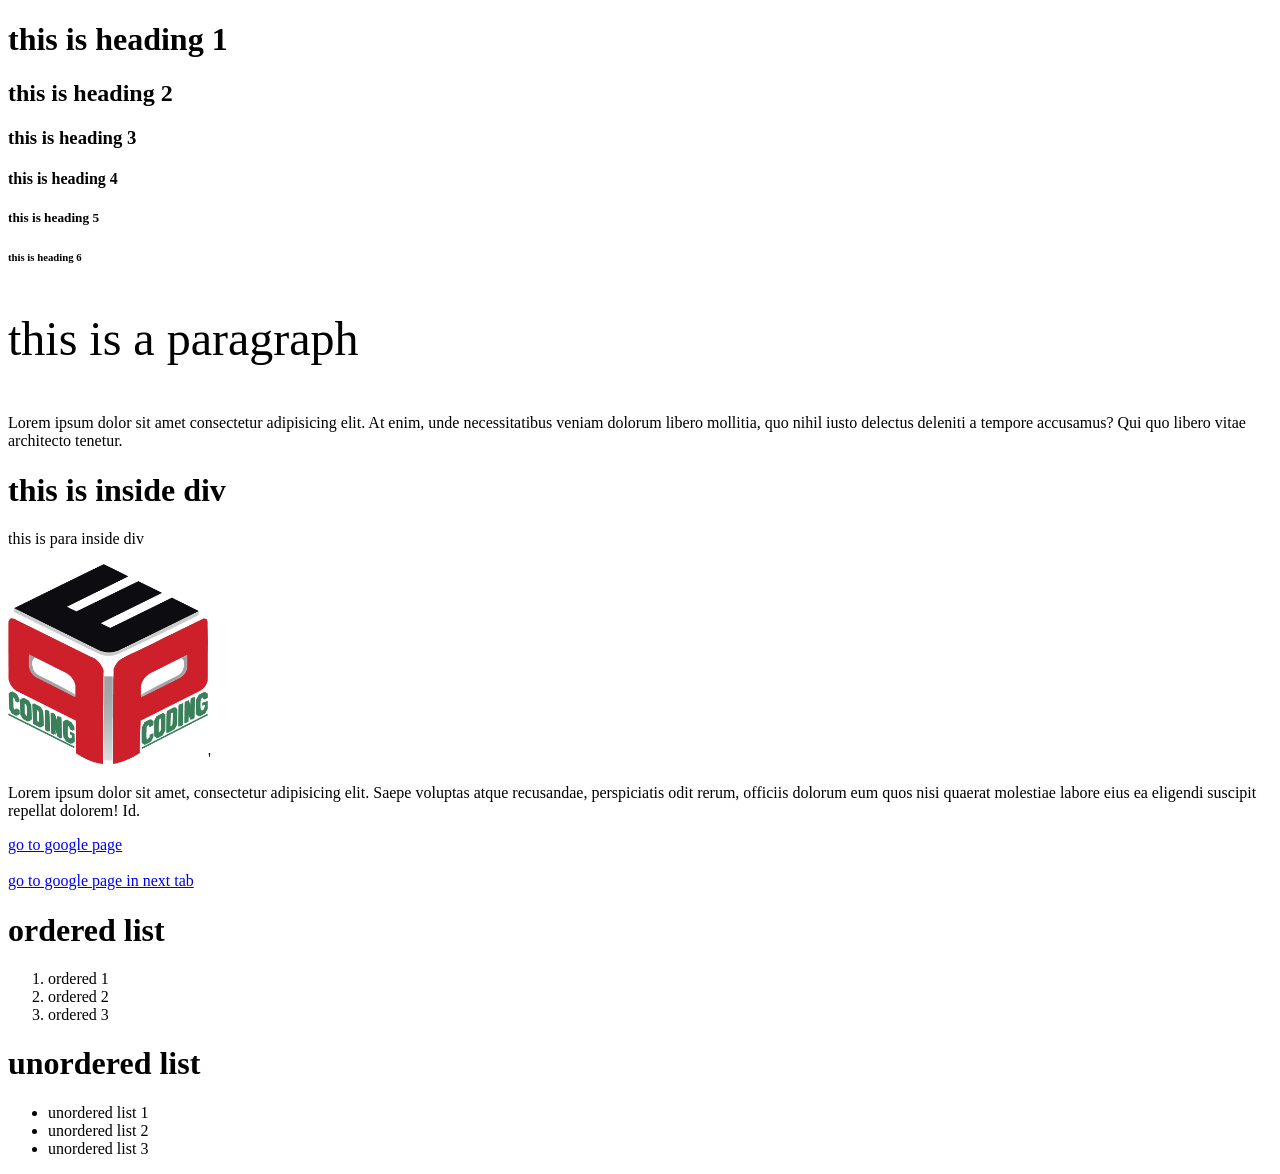
<file: module1/index.html>
<!DOCTYPE html>
<html lang="en">
<head>
    <meta charset="UTF-8">
    <meta http-equiv="X-UA-Compatible" content="IE=edge">
    <meta name="viewport" content="width=device-width, initial-scale=1.0">
    <title>Document</title>
    <style>
        img{
            width: 200px;
            height: 200px;
        }
    </style>
</head>
<body>
    <!-- headings -->
        <h1>this is heading 1</h1>
        <h2>this is heading 2</h2>
        <h3>this is heading 3</h3>
        <h4>this is heading 4</h4>
        <h5>this is heading 5</h5>
        <h6>this is heading 6</h6>
    
    <!-- paragraph -->
        <p style="font-size: 3rem;">this is a paragraph</p>
        <p>Lorem ipsum dolor sit amet consectetur adipisicing elit. At enim, unde necessitatibus veniam dolorum libero mollitia, quo nihil iusto delectus deleniti a tempore accusamus? Qui quo libero vitae architecto tenetur.</p>

    <!-- div tag -->
        <div>
            <h1>this is inside div</h1>
            <p>this is para inside div</p>
        </div>

    <!-- image tag-->
        <img src="./logo2.png" alt="pepcoding logo was here">'
    
    <p>Lorem ipsum dolor sit        amet, consectetur adipisicing elit. Saepe voluptas atque recusandae, perspiciatis odit rerum, officiis dolorum eum quos nisi quaerat molestiae labore eius ea eligendi suscipit repellat dolorem! Id.</p>

    <!-- anchor tag -->
        <a href="https://www.google.com/">go to google page</a>
        <br>
        <br>
        <a href="https://www.google.com/" target="_blank">go to google page in next tab</a>

    <!-- list -->

        <!-- ordered list -->
            <h1>ordered list</h1>
            <ol>
                <li>ordered 1</li>
                <li>ordered 2</li>
                <li>ordered 3</li>
            </ol>

        <!-- unordered list -->
            <h1>unordered list</h1>
            <ul>
                <li>unordered list 1</li>
                <li>unordered list 2</li>
                <li>unordered list 3</li>
            </ul>




</body>
</html>
</file>
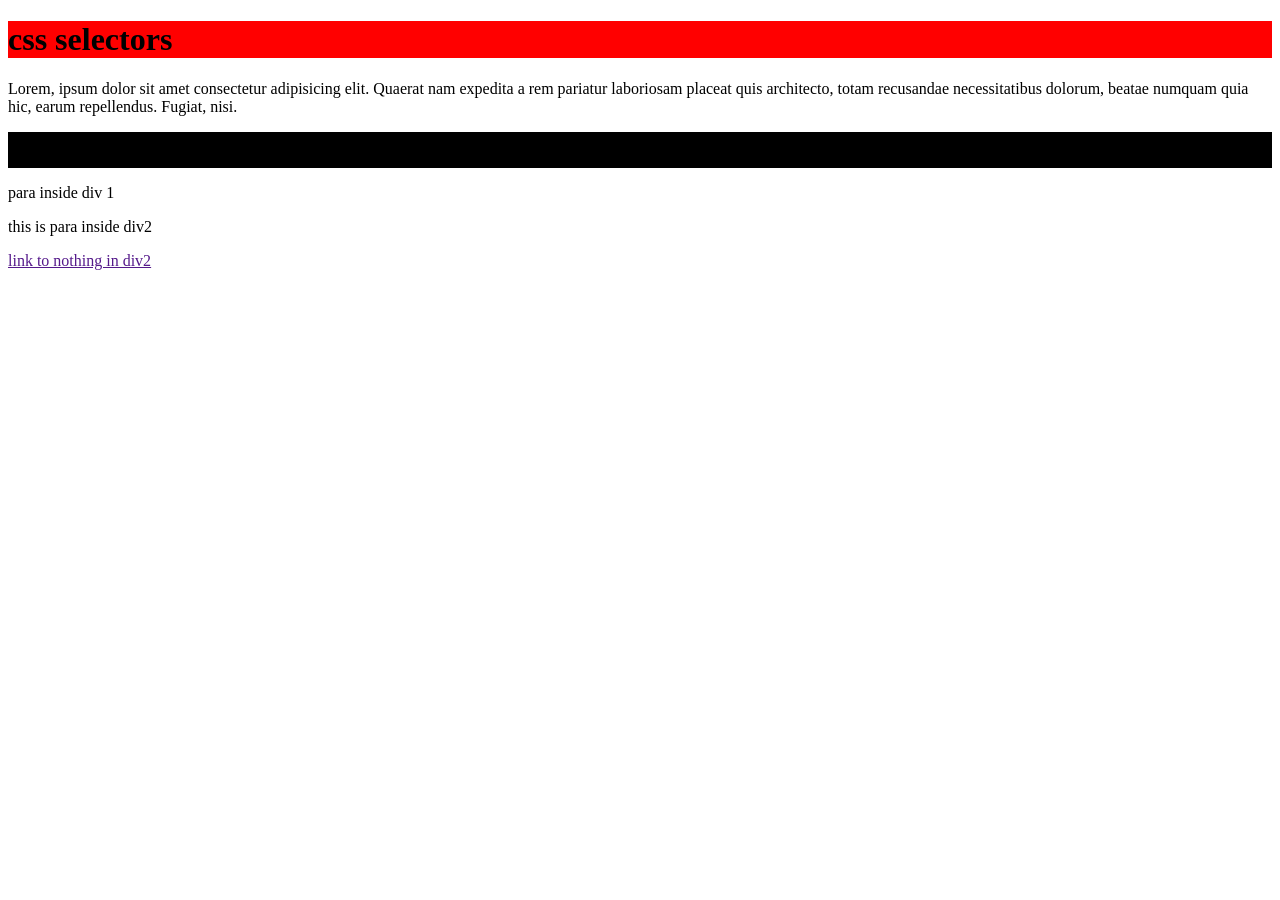
<file: module1/css.html>
<!DOCTYPE html>
<html lang="en">
<head>
    <meta charset="UTF-8">
    <meta http-equiv="X-UA-Compatible" content="IE=edge">
    <meta name="viewport" content="width=device-width, initial-scale=1.0">
    <title>Document</title>
    <style>
        /* universal selector */

        /* *{
            color: aqua;
        } */

        /* class selector */
        .aman{
            background-color: red;
        }

        /* id selector */
        #one{
            background-color: black;
        }
    </style>
</head>
<body>
    
    <h1 class="aman" >css selectors</h1>
    <p>Lorem, ipsum dolor sit amet consectetur adipisicing elit. Quaerat nam expedita a rem pariatur laboriosam placeat quis architecto, totam recusandae necessitatibus dolorum, beatae numquam quia hic, earum repellendus. Fugiat, nisi.</p>

    <div>
        <p id="one">Lorem ipsum dolor sit amet, consectetur adipisicing elit. Enim, error minus perferendis, voluptatem delectus, neque dolore expedita ipsum illo impedit alias inventore est consequuntur eum. Officia aliquid porro praesentium ex!</p>
        <p>para inside div 1</p>
    </div>

    <div >
        <p >this is para inside div2</p>
        <a href="">link to nothing in div2</a>
    </div>


</body>
</html>
</file>
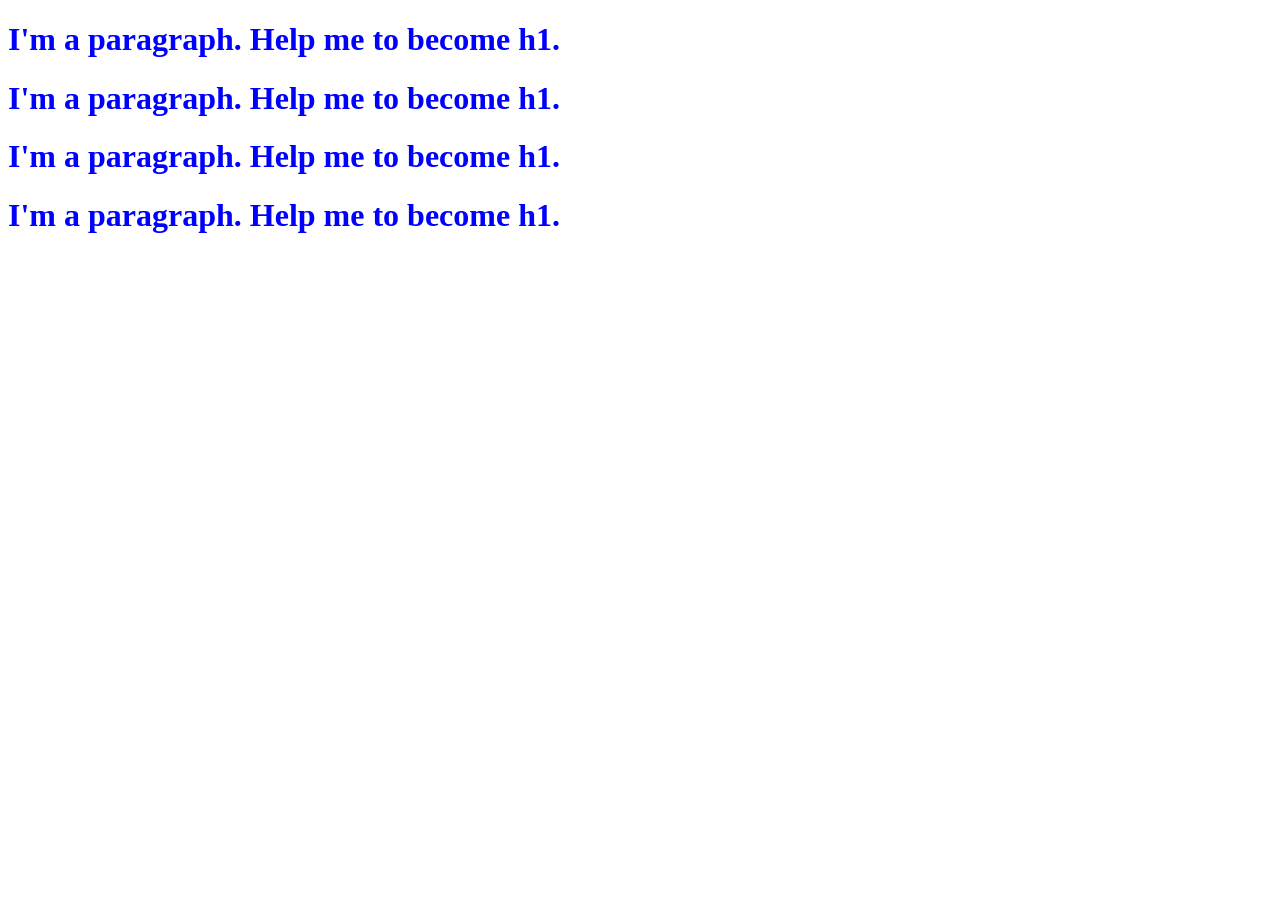
<file: module1/css_selector_questions/q1.html>
<!DOCTYPE html>
<html lang="en">

<head>
    <meta charset="UTF-8">
    <meta name="viewport" content="width=device-width, initial-scale=1.0">
    <title>Document</title>

    <style>
        /* css selector */
        /* element selector */
        h1{
            color: blue;
        }
    </style>
</head>

<body>
    <!-- add css styles to all h1 tags making it blue   -->
    <h1>I'm a paragraph. Help me to become h1.</h1>
    <h1>I'm a paragraph. Help me to become h1.</h1>
    <h1>I'm a paragraph. Help me to become h1.</h1>
    <h1>I'm a paragraph. Help me to become h1.</h1>
</body>

</html>
</file>
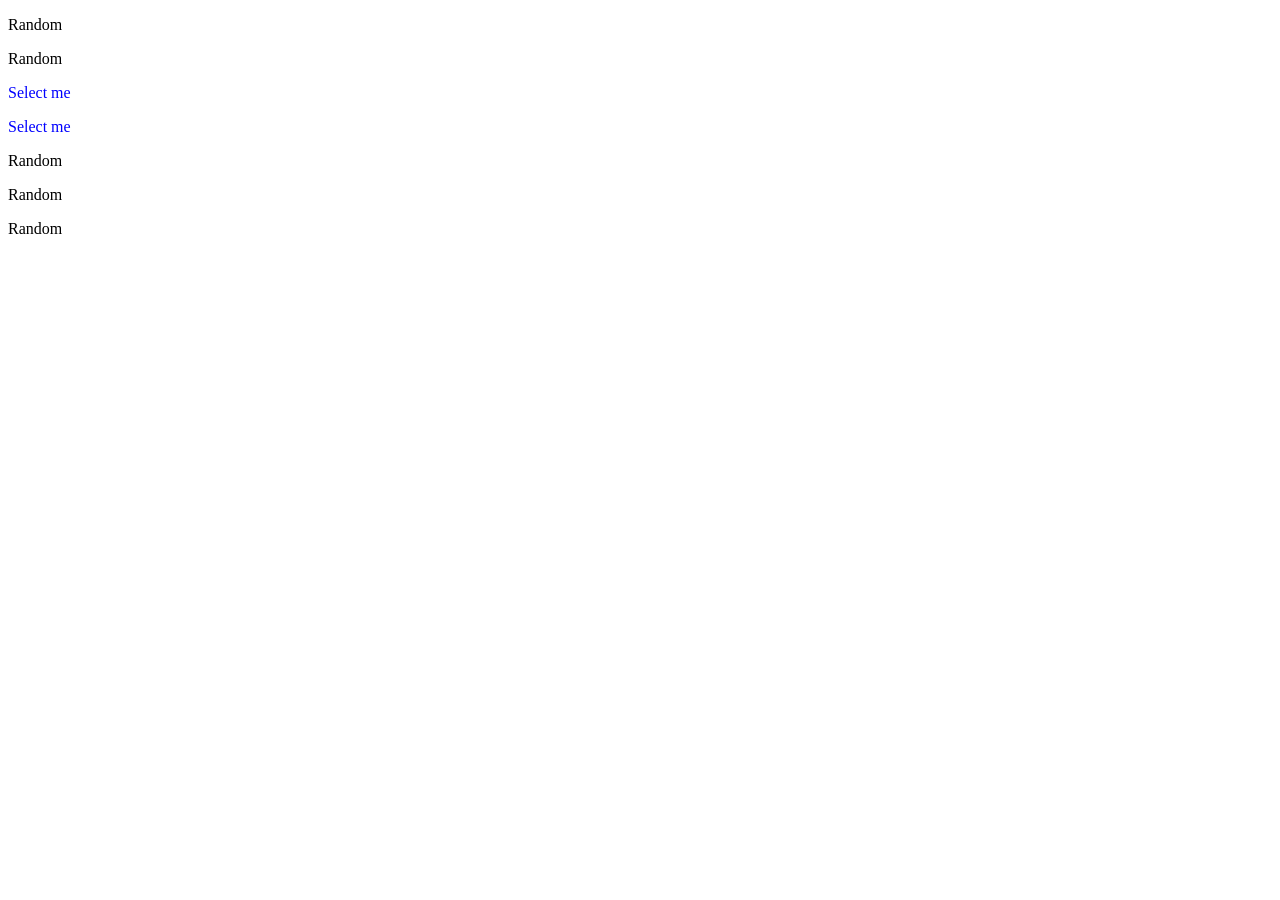
<file: module1/css_selector_questions/q10.html>
<!DOCTYPE html>
<html lang="en">

<head>
    <meta charset="UTF-8" />
    <meta name="viewport" content="width=device-width, initial-scale=1.0" />
    <title>Document</title>
    <style>
        #the-one>.c1.c2{
            color: blue;
        }
    </style>
</head>

<body>
    <!-- Select the element with "Select me" and make it blue  -->
    <div class="some-class">
        <div id="the-one">
            <p>Random</p>
            <div>
                <p class="c1 c2">Random</p>
            </div>
            <p class="c1 c2">Select me</p>
            <div class="c1 c2">Select me</div>
        </div>
    </div>
    <div class="some-class">
        <p class="c1">Random</p>
        <p class="c2">Random</p>
        <p class="c1 c2">Random</p>
    </div>
</body>

</html>
</file>
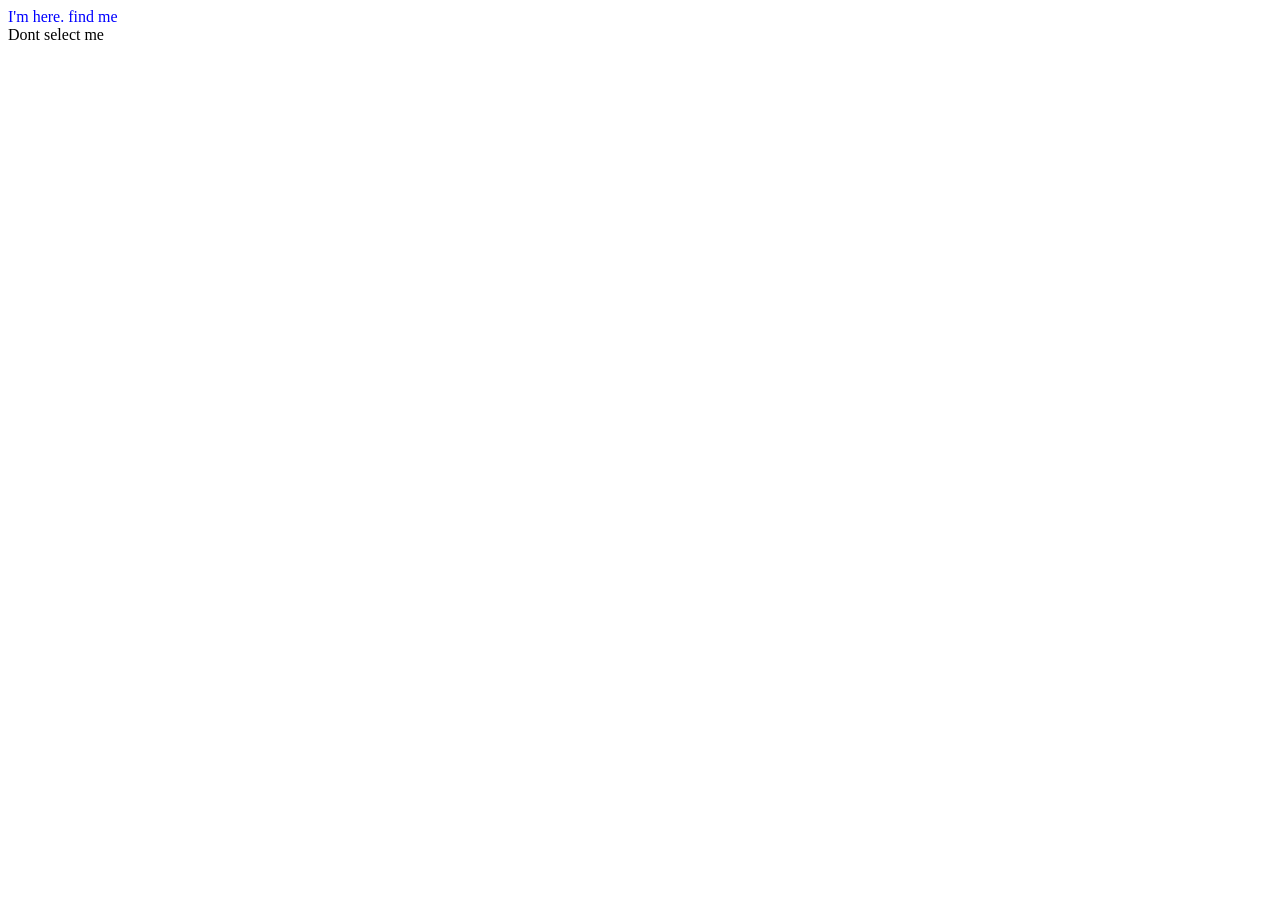
<file: module1/css_selector_questions/q11.html>
<!DOCTYPE html>
<html lang="en">

<head>
  <meta charset="UTF-8" />
  <meta name="viewport" content="width=device-width, initial-scale=1.0" />
  <title>Document</title>
  <style>
    /* classes desendent */ 
    .c1{
        
    }
    div>div{
      color: blue;
    }
    .c1 .c2{

    }
    div>div>span{

    }
    div .c2{
        
    }

  </style>
</head>

<body>
  <!-- Select "I'm here. find me" and make it blue  -->

  <div class="c1">
    <div>
      <div>
        <span>
          <div class="c2">I'm here. find me</div>
        </span>
      </div>
    </div>

  </div>

    <span>
      <div class="c2">Dont select me</div>
    </span>
</body>

</html>
</file>
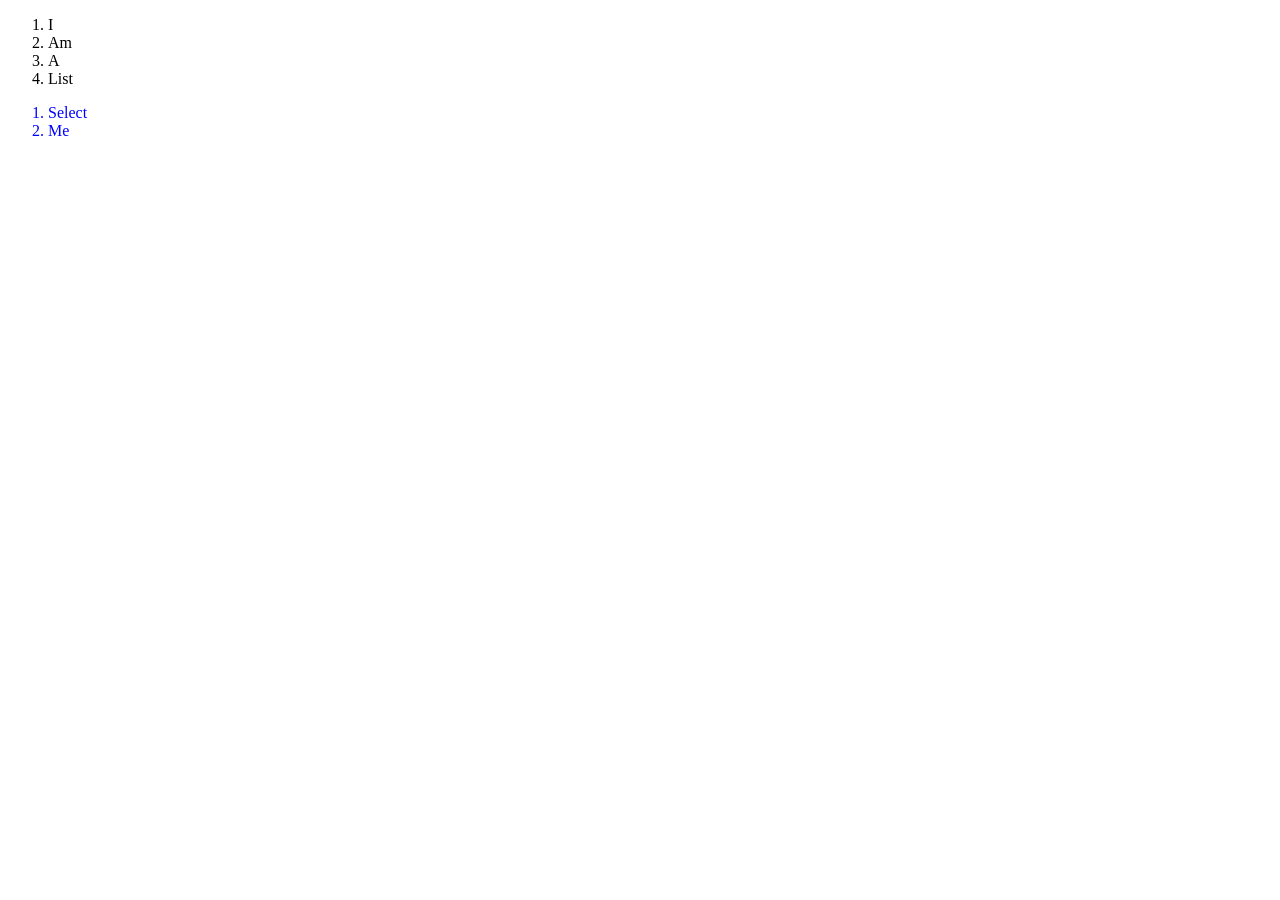
<file: module1/css_selector_questions/q2.html>
<!DOCTYPE html>
<html lang="en">

<head>
    <meta charset="UTF-8">
    <meta name="viewport" content="width=device-width, initial-scale=1.0">
    <title>Document</title>
    <style>
        /* descendent selector */
        div>ol>li{
            color: blue;
        }
    </style>
</head>

<body>
    <!-- write css selector to select the select,me list items make them blue -->
    
        <ol>
            <li>I</li>
            <li>Am</li>
            <li>A</li>
            <li>List</li>
        </ol>
    

    <div>
        <ol>
            <li>Select</li>
            <li>Me</li>
        </ol>
    </div>
</body>

</html>
</file>
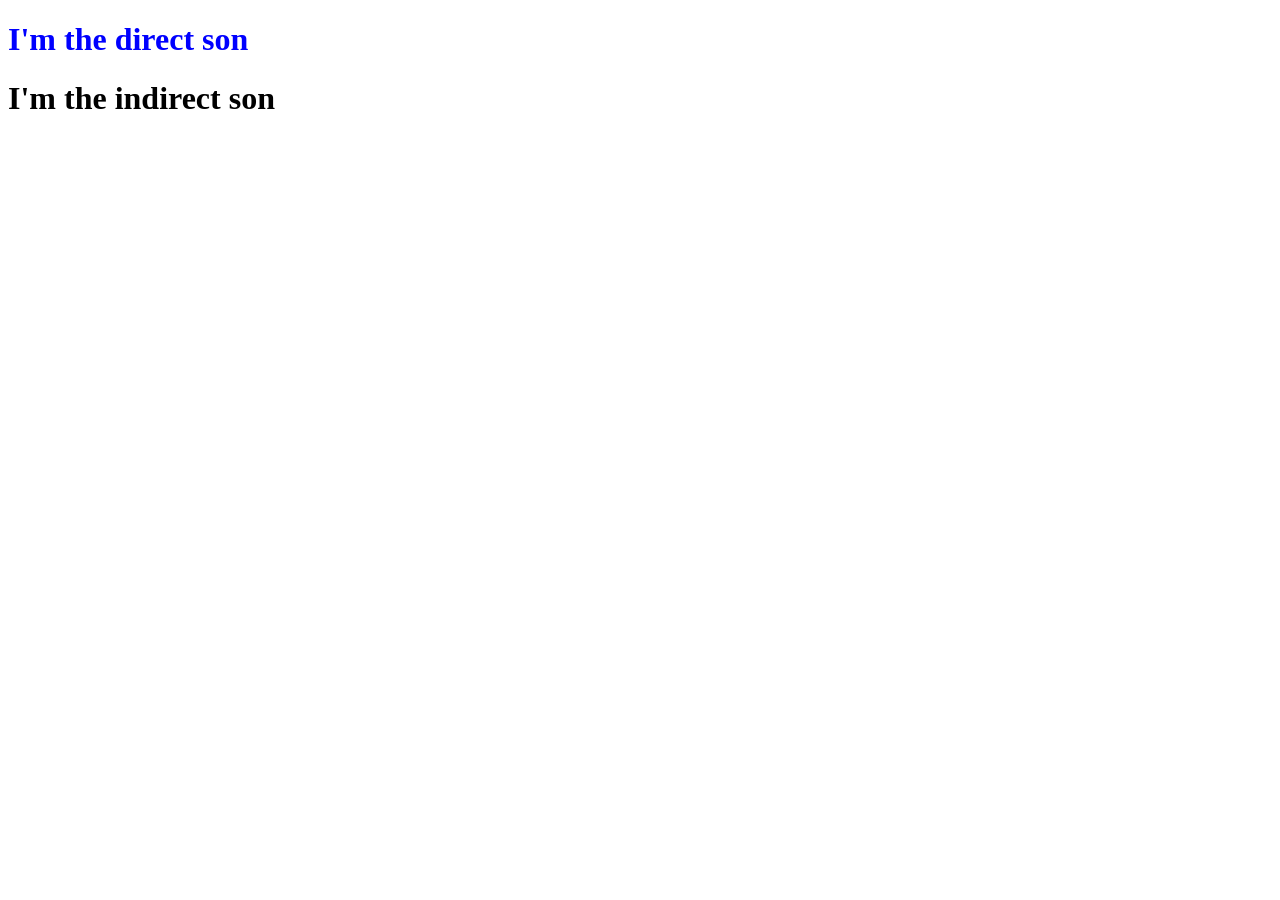
<file: module1/css_selector_questions/q3.html>
<!DOCTYPE html>
<html lang="en">

<head>
    <meta charset="UTF-8">
    <meta name="viewport" content="width=device-width, initial-scale=1.0">
    <title>Document</title>
    <style>
        /* children selector */
        div>h1>span{
            color: blue;
        }
        
        
    </style>
</head>

<body>

    <!-- select "I'm the direct son" and make it blue -->

    <div>
        <h1>
            <span>I'm the direct son</span>
        </h1>
    </div>

    <div>
        <span>
            <h1>
                <span>I'm the indirect son</span>
            </h1>
        </span>
    </div>

</body>

</html>
</file>
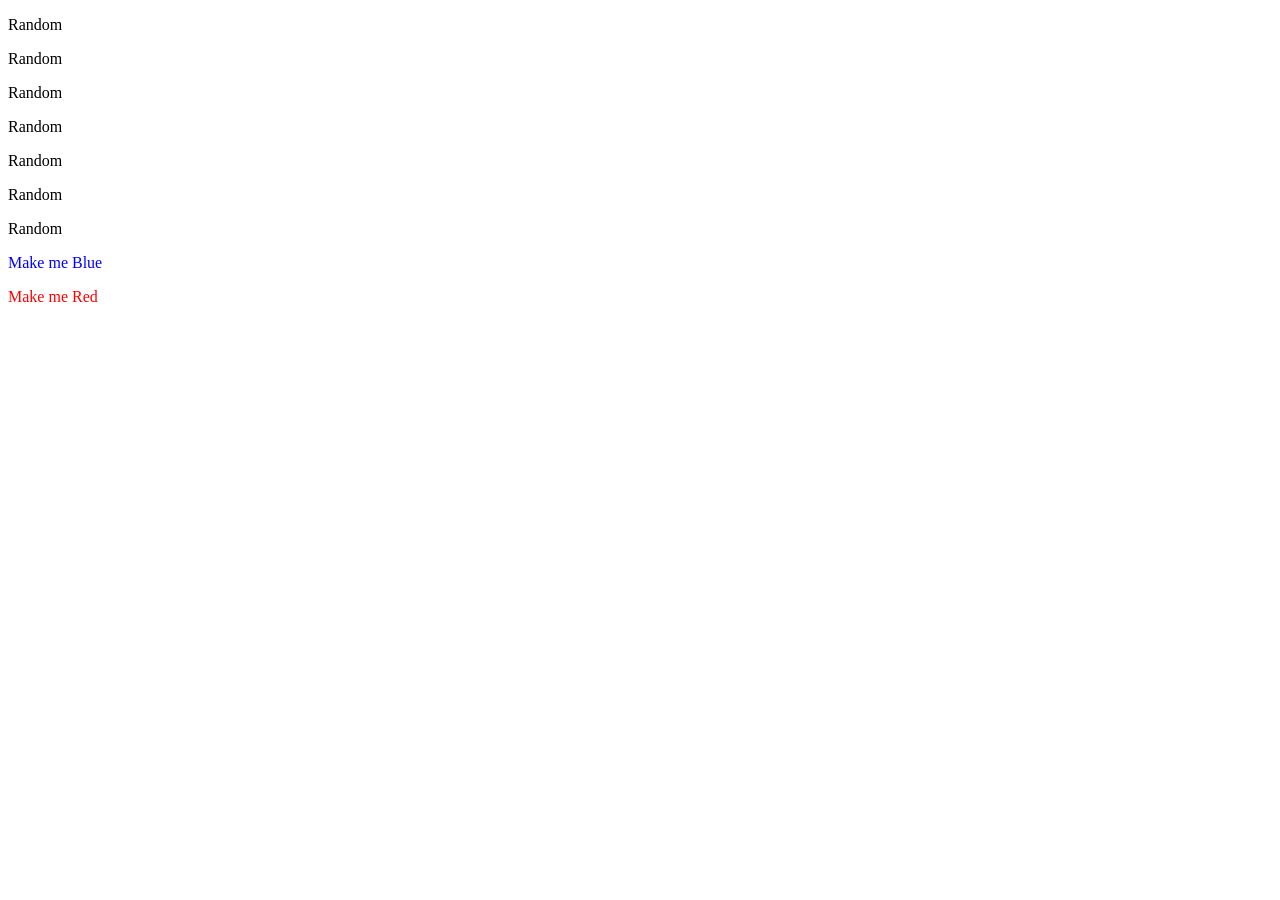
<file: module1/css_selector_questions/q4.html>
<!DOCTYPE html>
<html lang="en">

<head>
    <meta charset="UTF-8">
    <meta name="viewport" content="width=device-width, initial-scale=1.0">
    <title>Document</title>
    <style>
        /* class selector */
        .class1{
            color: blue;
        }
        .class2{
            color: red;
        }
    </style>
</head>

<body>
    <!-- Select the make me p tags and make class 1 blue and class 2 red  -->
    <p>Random</p>
    <p>Random</p>
    <p>Random</p>
    <p>Random</p>
    <p>Random</p>
    <p>Random</p>
    <p>Random</p>

    <p class="class1">Make me Blue</p>
    <p class="class2">Make me Red</p>

</body>

</html>
</file>
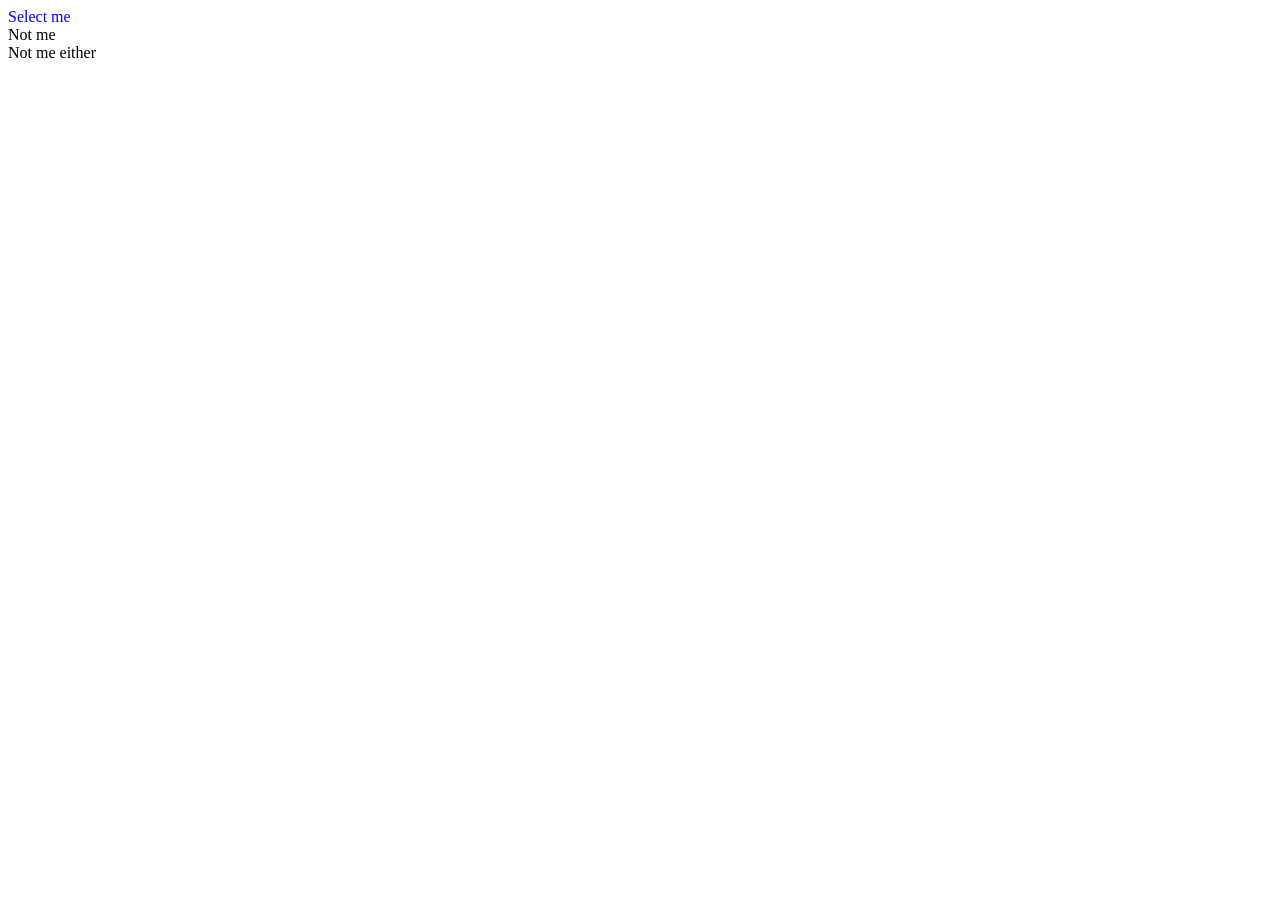
<file: module1/css_selector_questions/q5.html>
<!DOCTYPE html>
<html lang="en">

<head>
    <meta charset="UTF-8">
    <meta name="viewport" content="width=device-width, initial-scale=1.0">
    <title>Document</title>
    <style>
        /* multiple class on same elements*/
        .m1.m2{
            color: blue;
        }
       
    </style>
</head>

<body>
    <!-- Select the element with multiple classes(m1 & m2) and make them blue -->
    <div class="m1 m2">
        Select me
    </div>

    <div class="m1">Not me</div>
    <div class="m2">Not me either</div>
</body>

</html>
</file>
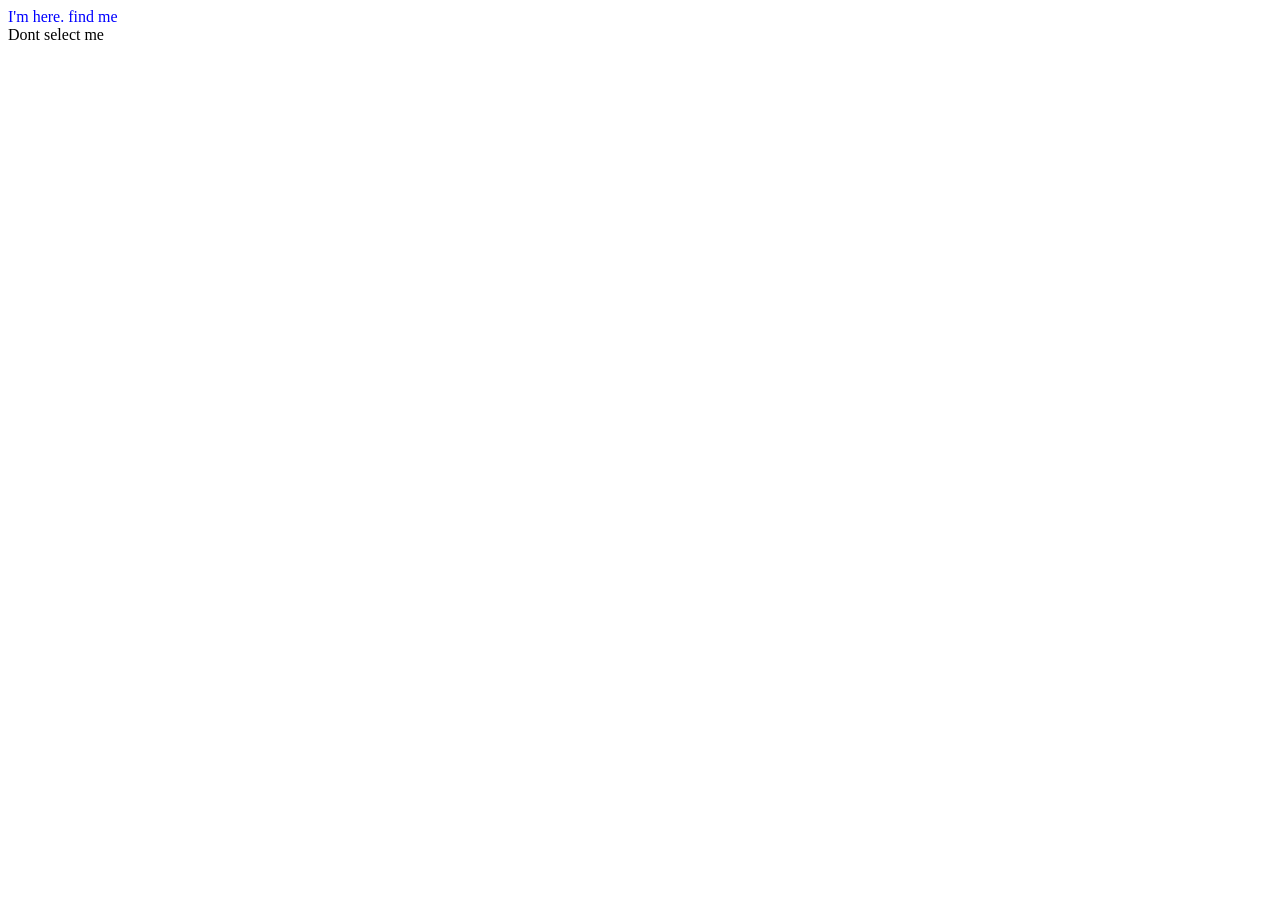
<file: module1/css_selector_questions/q6.html>
<!DOCTYPE html>
<html lang="en">

<head>
  <meta charset="UTF-8" />
  <meta name="viewport" content="width=device-width, initial-scale=1.0" />
  <title>Document</title>
  <style>
    /* classes desendent */
    .c2{
      color: blue;
    }
  </style>
</head>

<body>
  <!-- Select "I'm here. find me" and make it blue  -->

  <div class="c1">
    <div>
      <div>
        <span>
          <div class="c2">I'm here. find me</div>
        </span>
      </div>
    </div>

  </div>
    <span>
      <div class="c1">Dont select me</div>
    </span>
</body>

</html>
</file>
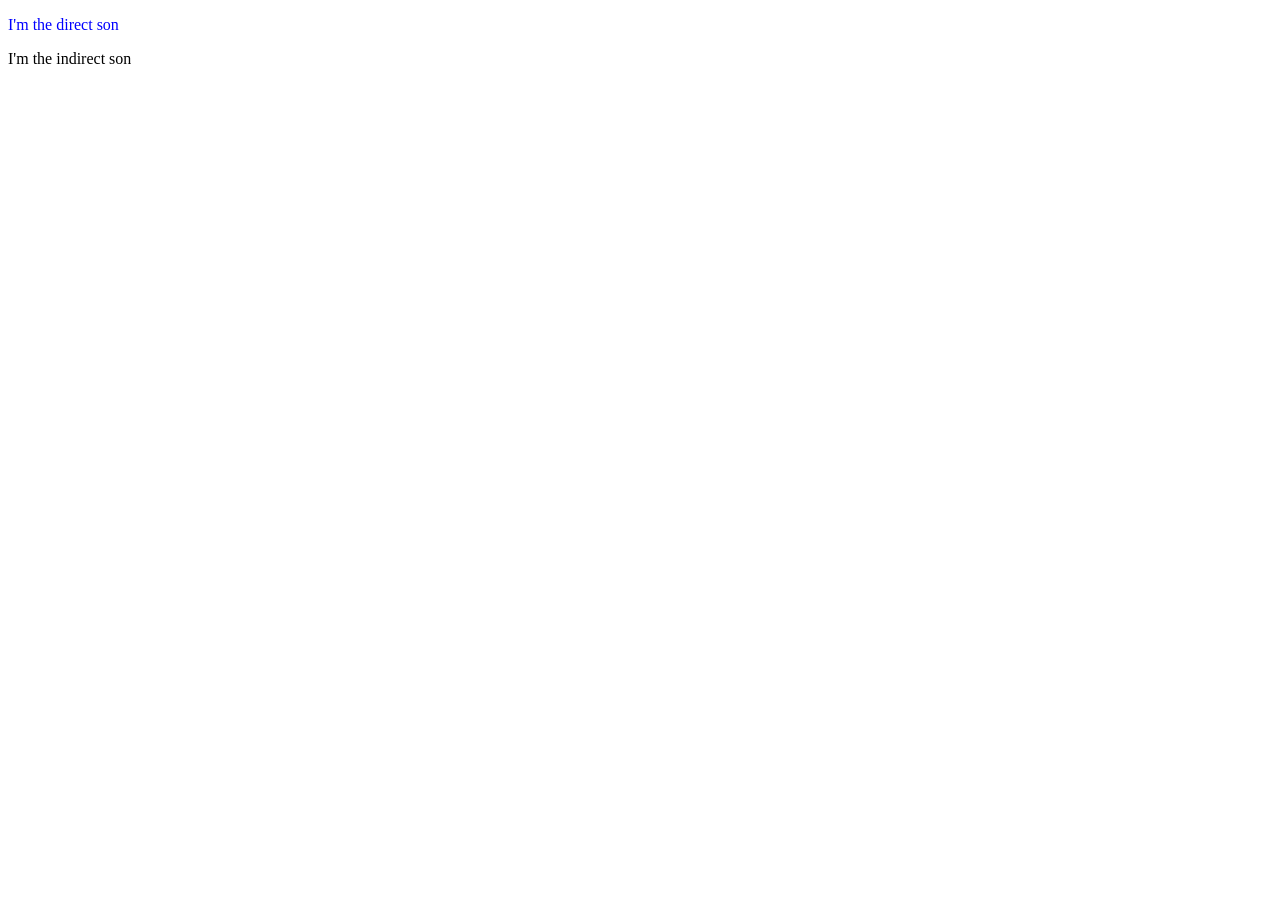
<file: module1/css_selector_questions/q7.html>
<!DOCTYPE html>
<html lang="en">

<head>
    <meta charset="UTF-8">
    <meta name="viewport" content="width=device-width, initial-scale=1.0">
    <title>Document</title>
</head>
<style>
    /* class with children combinator */
    div>p{
        color: blue;
    }
      
</style>

<body>

    <!-- select "I'm the direct son" and make it blue  -->
    <div class="c1">
        <p>
            I'm the direct son
        </p>
    </div>

    <div class="c1">
        <span>
            <p>I'm the indirect son</p>
        </span>
    </div>

</body>

</html>
</file>
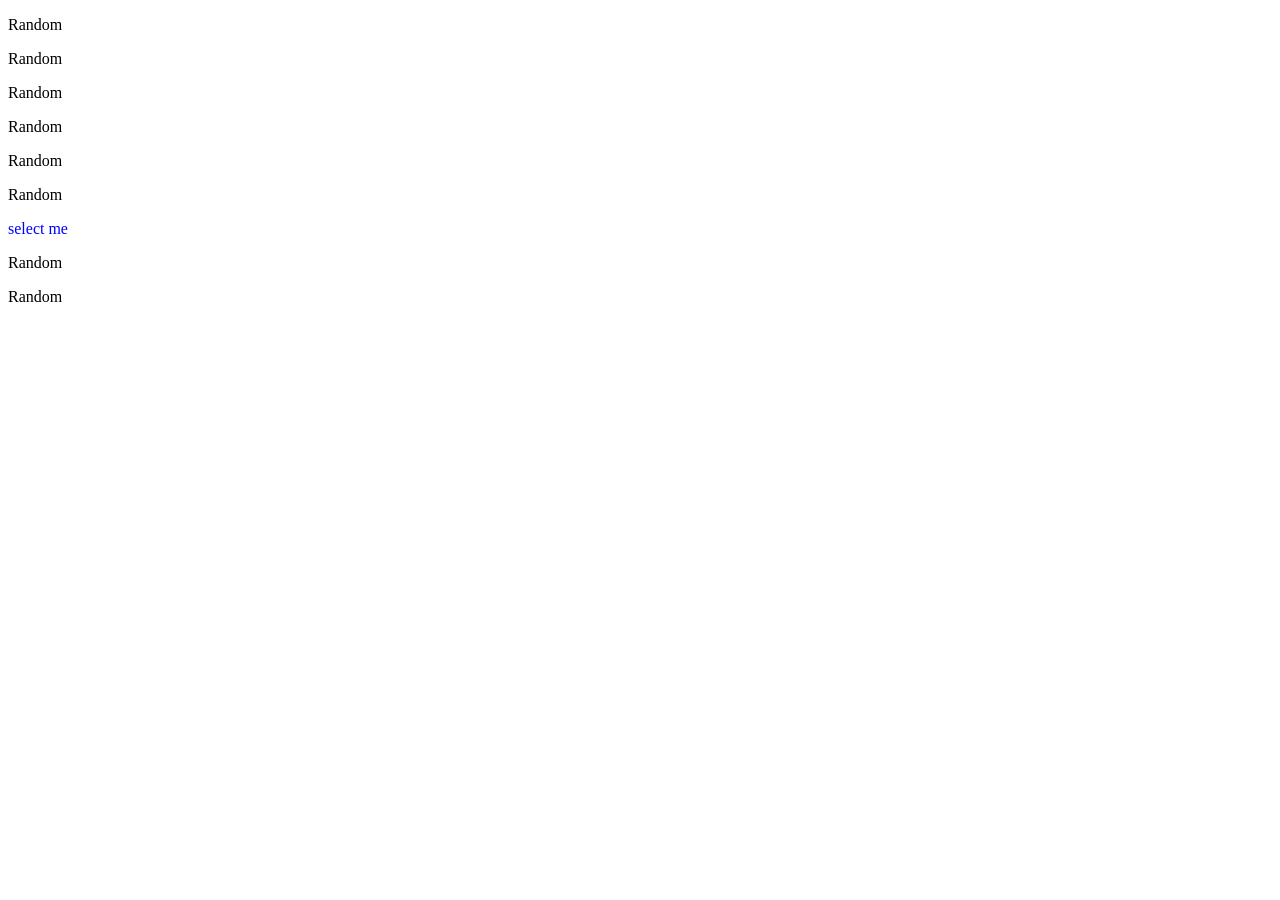
<file: module1/css_selector_questions/q8.html>
<!DOCTYPE html>
<html lang="en">

<head>
    <meta charset="UTF-8">
    <meta name="viewport" content="width=device-width, initial-scale=1.0">
    <title>Document</title>
    <!-- id selector -->
    <style>
        #the-one{
            color: blue;
        }
    </style>
</head>


<body>
    <!-- Select s2 with id=the-one and make it blue -->
    <p class="s1">Random</p>
    <p class="s1">Random</p>
    <p class="s1">Random</p>
    <p class="s1">Random</p>
    <p class="s2">Random</p>
    <p class="s2">Random</p>
    <p class="s2" id="the-one">select me</p>
    <p class="s2">Random</p>
    <p class="s2">Random</p>
</body>

</html>
</file>
